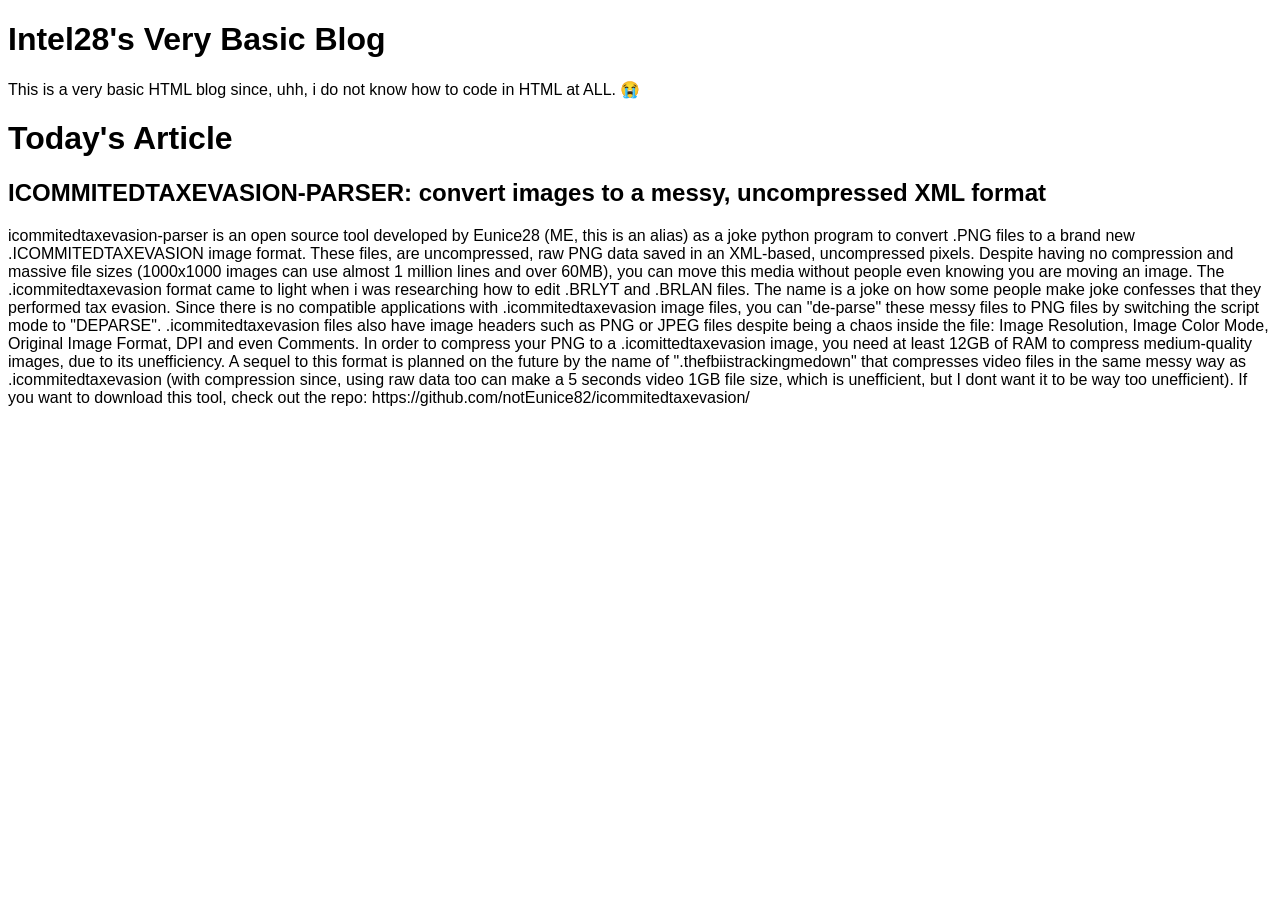
<file: blog.html>
<!DOCTYPE html>
<html>
<head>
    <title>Intel28's Blog</title>
</head>
<body>
    <h1 style="font-family: Arial, sans-serif;">Intel28's Very Basic Blog</h1>
    <p style="font-family: Arial, sans-serif;">This is a very basic HTML blog since, uhh, i do not know how to code in HTML at ALL. 😭</p>

    <h1 style="font-family: Arial, sans-serif;">Today's Article</h1>
    <h2 style="font-family: Arial, sans-serif;">ICOMMITEDTAXEVASION-PARSER: convert images to a messy, uncompressed XML format</h2>
    <p style="font-family: Arial, sans-serif;">icommitedtaxevasion-parser is an open source tool developed by Eunice28 (ME, this is an alias) as a joke python program to convert .PNG files to a brand new .ICOMMITEDTAXEVASION image format. These files, are uncompressed, raw PNG data saved in an XML-based, uncompressed pixels. Despite having no compression and massive file sizes (1000x1000 images can use almost 1 million lines and over 60MB), you can move this media without people even knowing you are moving an image. The .icommitedtaxevasion format came to light when i was researching how to edit .BRLYT and .BRLAN files. The name is a joke on how some people make joke confesses that they performed tax evasion. Since there is no compatible applications with .icommitedtaxevasion image files, you can "de-parse" these messy files to PNG files by switching the script mode to "DEPARSE". .icommitedtaxevasion files also have image headers such as PNG or JPEG files despite being a chaos inside the file: Image Resolution, Image Color Mode, Original Image Format, DPI and even Comments. In order to compress your PNG to a .icomittedtaxevasion image, you need at least 12GB of RAM to compress medium-quality images, due to its unefficiency. A sequel to this format is planned on the future by the name of ".thefbiistrackingmedown" that compresses video files in the same messy way as .icommitedtaxevasion (with compression since, using raw data too can make a 5 seconds video 1GB file size, which is unefficient, but I dont want it to be way too unefficient). If you want to download this tool, check out the repo: https://github.com/notEunice82/icommitedtaxevasion/</p>
</body>
</html>
</file>
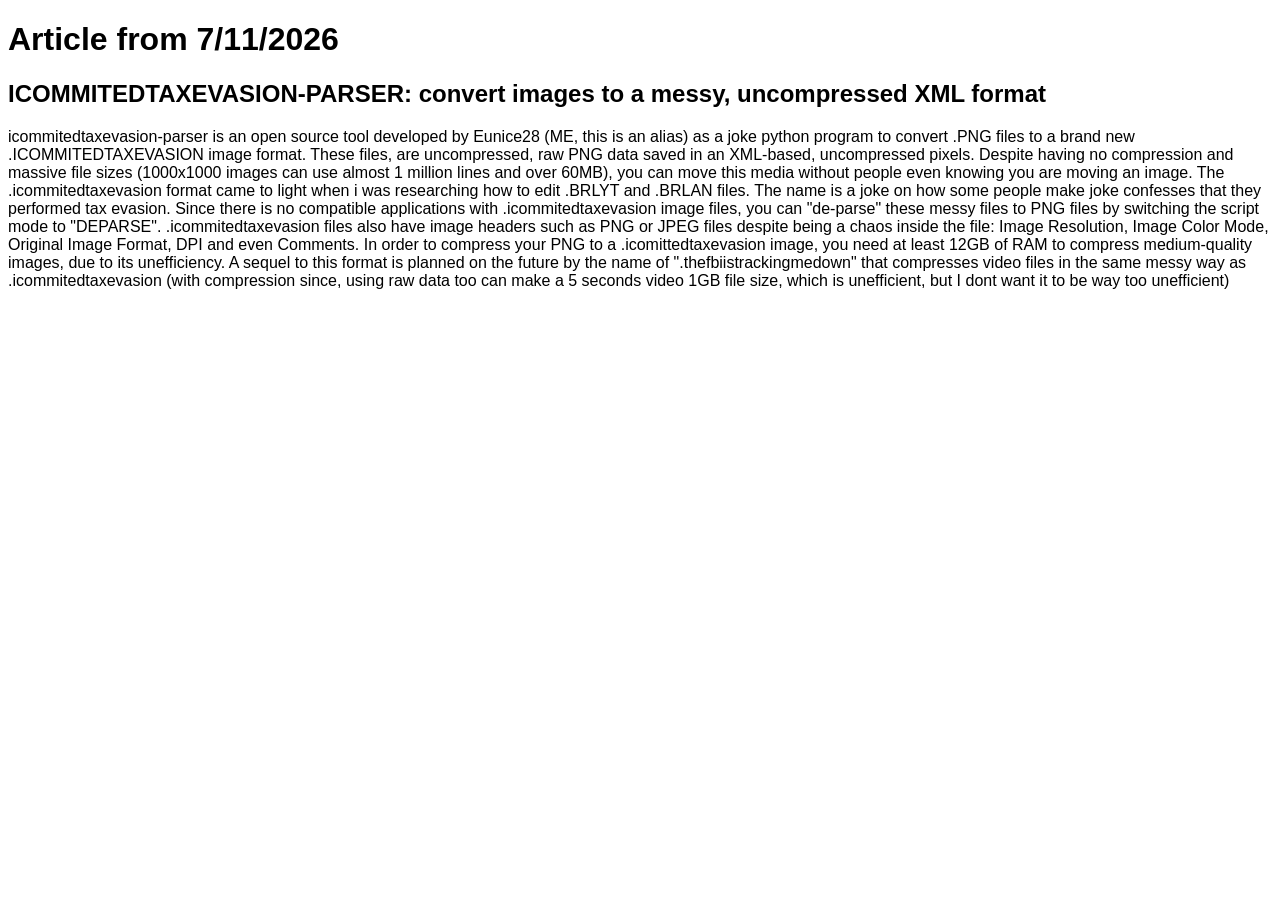
<file: snapshot/blog/7.11.2026.html>
<!DOCTYPE html>
<html>
<head>
    <title>Intel28's Blog - Snapshot from 7/11/2026</title>
</head>
<body>
    <h1 style="font-family: Arial, sans-serif;">Article from 7/11/2026</h1>
    <h2 style="font-family: Arial, sans-serif;">ICOMMITEDTAXEVASION-PARSER: convert images to a messy, uncompressed XML format</h2>
    <p style="font-family: Arial, sans-serif;">icommitedtaxevasion-parser is an open source tool developed by Eunice28 (ME, this is an alias) as a joke python program to convert .PNG files to a brand new .ICOMMITEDTAXEVASION image format. These files, are uncompressed, raw PNG data saved in an XML-based, uncompressed pixels. Despite having no compression and massive file sizes (1000x1000 images can use almost 1 million lines and over 60MB), you can move this media without people even knowing you are moving an image. The .icommitedtaxevasion format came to light when i was researching how to edit .BRLYT and .BRLAN files. The name is a joke on how some people make joke confesses that they performed tax evasion. Since there is no compatible applications with .icommitedtaxevasion image files, you can "de-parse" these messy files to PNG files by switching the script mode to "DEPARSE". .icommitedtaxevasion files also have image headers such as PNG or JPEG files despite being a chaos inside the file: Image Resolution, Image Color Mode, Original Image Format, DPI and even Comments. In order to compress your PNG to a .icomittedtaxevasion image, you need at least 12GB of RAM to compress medium-quality images, due to its unefficiency. A sequel to this format is planned on the future by the name of ".thefbiistrackingmedown" that compresses video files in the same messy way as .icommitedtaxevasion (with compression since, using raw data too can make a 5 seconds video 1GB file size, which is unefficient, but I dont want it to be way too unefficient)</p>
</body>
</html>
</file>
